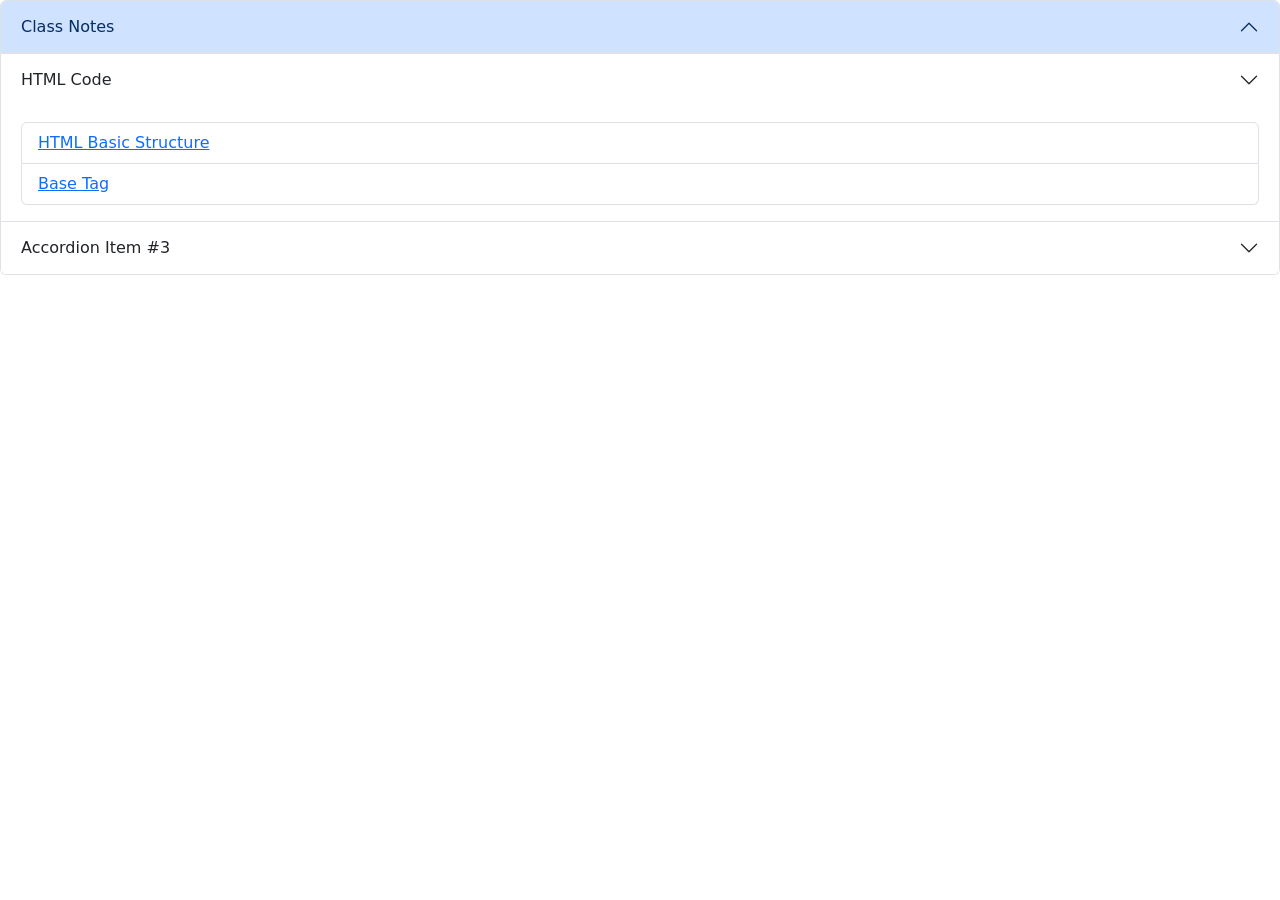
<file: web-design/index.html>
<!DOCTYPE html>
<html lang="en">

<head>
    <meta charset="UTF-8">
    <meta name="viewport" content="width=device-width, initial-scale=1.0">
    <title>LearnAngle - Give Wings to your Learning</title>
    <link href="https://cdn.jsdelivr.net/npm/bootstrap@5.3.5/dist/css/bootstrap.min.css" rel="stylesheet"
        integrity="sha384-SgOJa3DmI69IUzQ2PVdRZhwQ+dy64/BUtbMJw1MZ8t5HZApcHrRKUc4W0kG879m7" crossorigin="anonymous">
</head>

<body>
    <div class="main" class="m-3">

        <div class="accordion">
            <div class="accordion-item">
                <h2 class="accordion-header">
                    <button class="accordion-button" type="button" data-bs-toggle="collapse"
                        data-bs-target="#collapseOne" aria-expanded="true" aria-controls="collapseOne">
                        Class Notes
                    </button>
                </h2>
                <div id="collapseOne" class="accordion-collapse collapse" data-bs-parent="#accordionExample">
                    <div class="accordion-body">
                        <strong>This is the first item's accordion body.</strong> It is shown by default, until the
                        collapse plugin adds the appropriate classes that we use to style each element. These classes
                        control the overall appearance, as well as the showing and hiding via CSS transitions. You can
                        modify any of this with custom CSS or overriding our default variables. It's also worth noting
                        that just about any HTML can go within the <code>.accordion-body</code>, though the transition
                        does limit overflow.
                    </div>
                </div>
            </div>
            <div class="accordion-item">
                <h2 class="accordion-header">
                    <button class="accordion-button collapsed" type="button" data-bs-toggle="collapse"
                        data-bs-target="#collapseTwo" aria-expanded="false" aria-controls="collapseTwo">
                        HTML Code
                    </button>
                </h2>
                <div id="collapseTwo" class="accordion-collapse collapse show" data-bs-parent="#accordionExample">
                    <div class="accordion-body">
                        <ul class="list-group">
                            <li class="list-group-item"><a href="htmlBasicIntroduction.html">HTML Basic Structure</a></li>
                            <li class="list-group-item"><a href="baseTag.html">Base Tag</a></li>
                            <!-- <li class="list-group-item">A third item</li>
                            <li class="list-group-item">A fourth item</li>
                            <li class="list-group-item">And a fifth one</li> -->
                        </ul>
                    </div>
                </div>
            </div>
            <div class="accordion-item">
                <h2 class="accordion-header">
                    <button class="accordion-button collapsed" type="button" data-bs-toggle="collapse"
                        data-bs-target="#collapseThree" aria-expanded="false" aria-controls="collapseThree">
                        Accordion Item #3
                    </button>
                </h2>
                <div id="collapseThree" class="accordion-collapse collapse" data-bs-parent="#accordionExample">
                    <div class="accordion-body">
                        <strong>This is the third item's accordion body.</strong> It is hidden by default, until the
                        collapse plugin adds the appropriate classes that we use to style each element. These classes
                        control the overall appearance, as well as the showing and hiding via CSS transitions. You can
                        modify any of this with custom CSS or overriding our default variables. It's also worth noting
                        that just about any HTML can go within the <code>.accordion-body</code>, though the transition
                        does limit overflow.
                    </div>
                </div>
            </div>
        </div>
    </div>


    <script src="https://cdn.jsdelivr.net/npm/bootstrap@5.3.5/dist/js/bootstrap.bundle.min.js"
        integrity="sha384-k6d4wzSIapyDyv1kpU366/PK5hCdSbCRGRCMv+eplOQJWyd1fbcAu9OCUj5zNLiq"
        crossorigin="anonymous"></script>
</body>

</html>
</file>
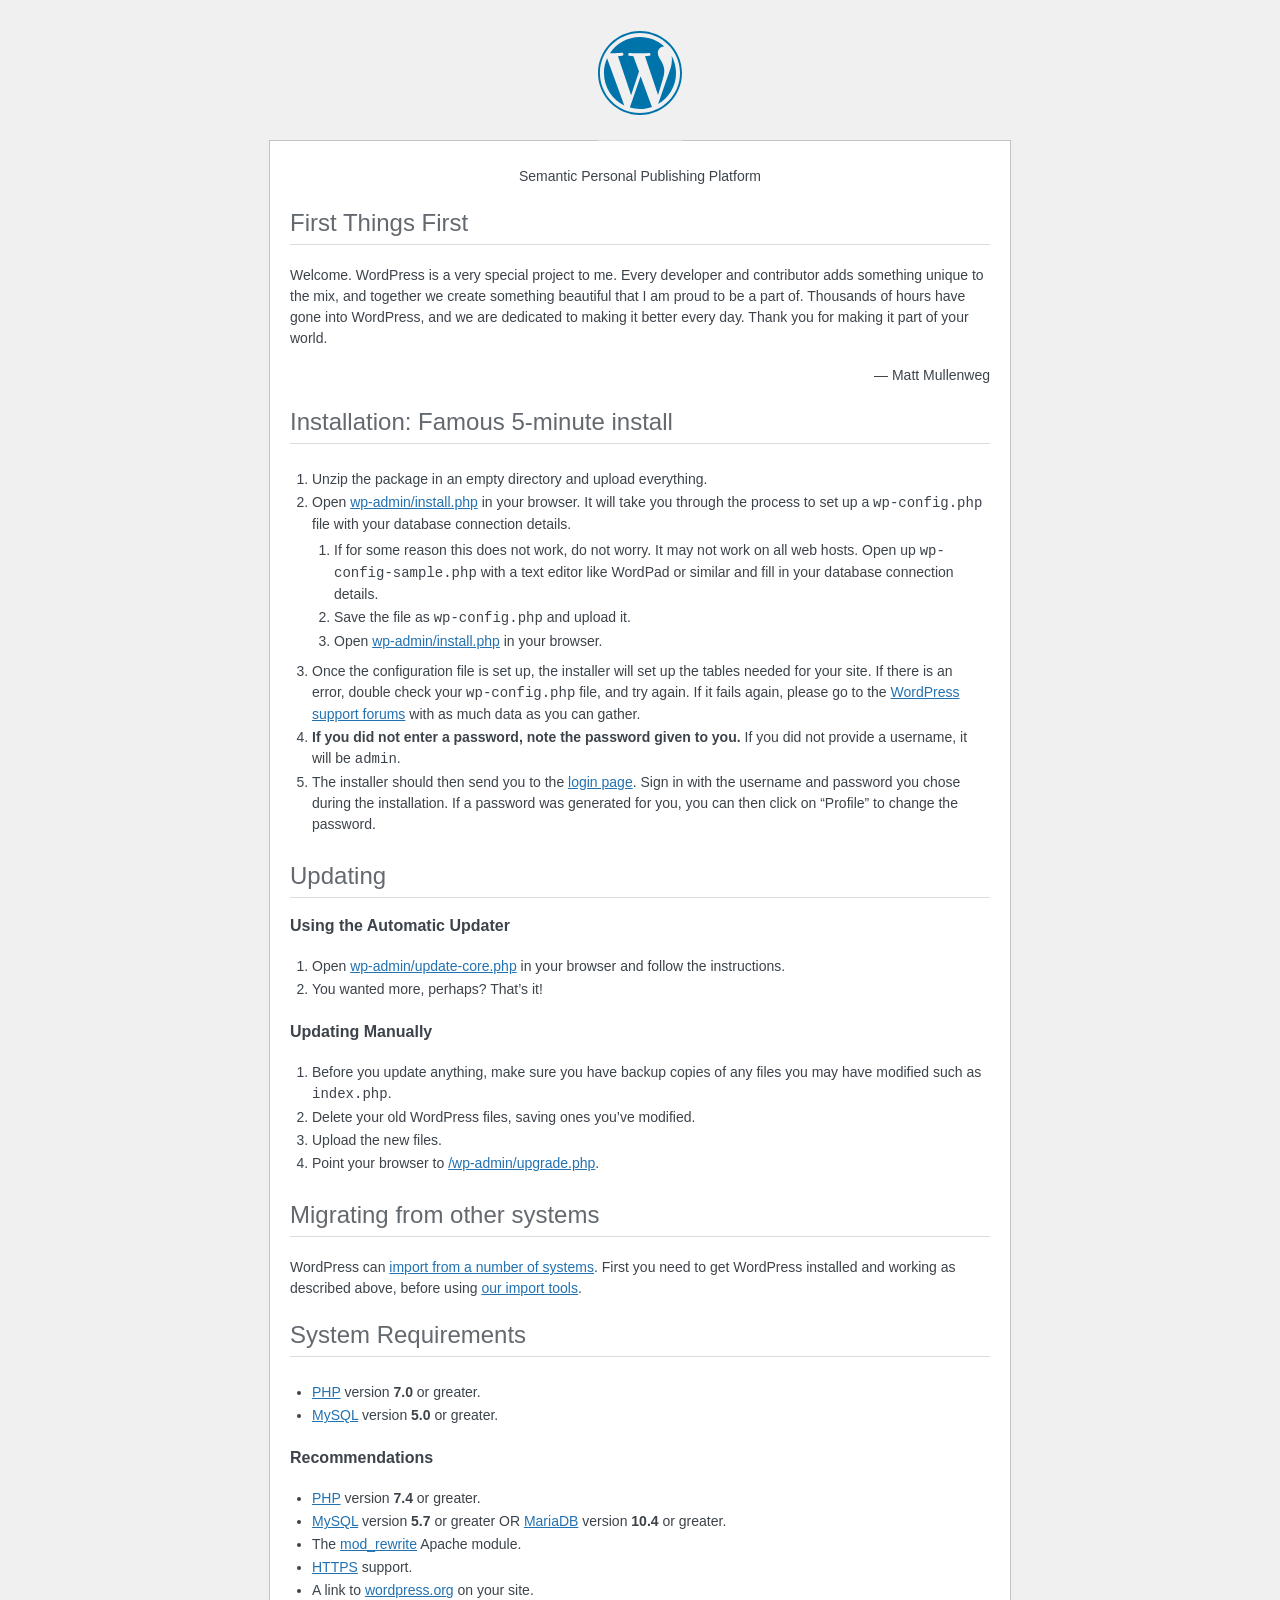
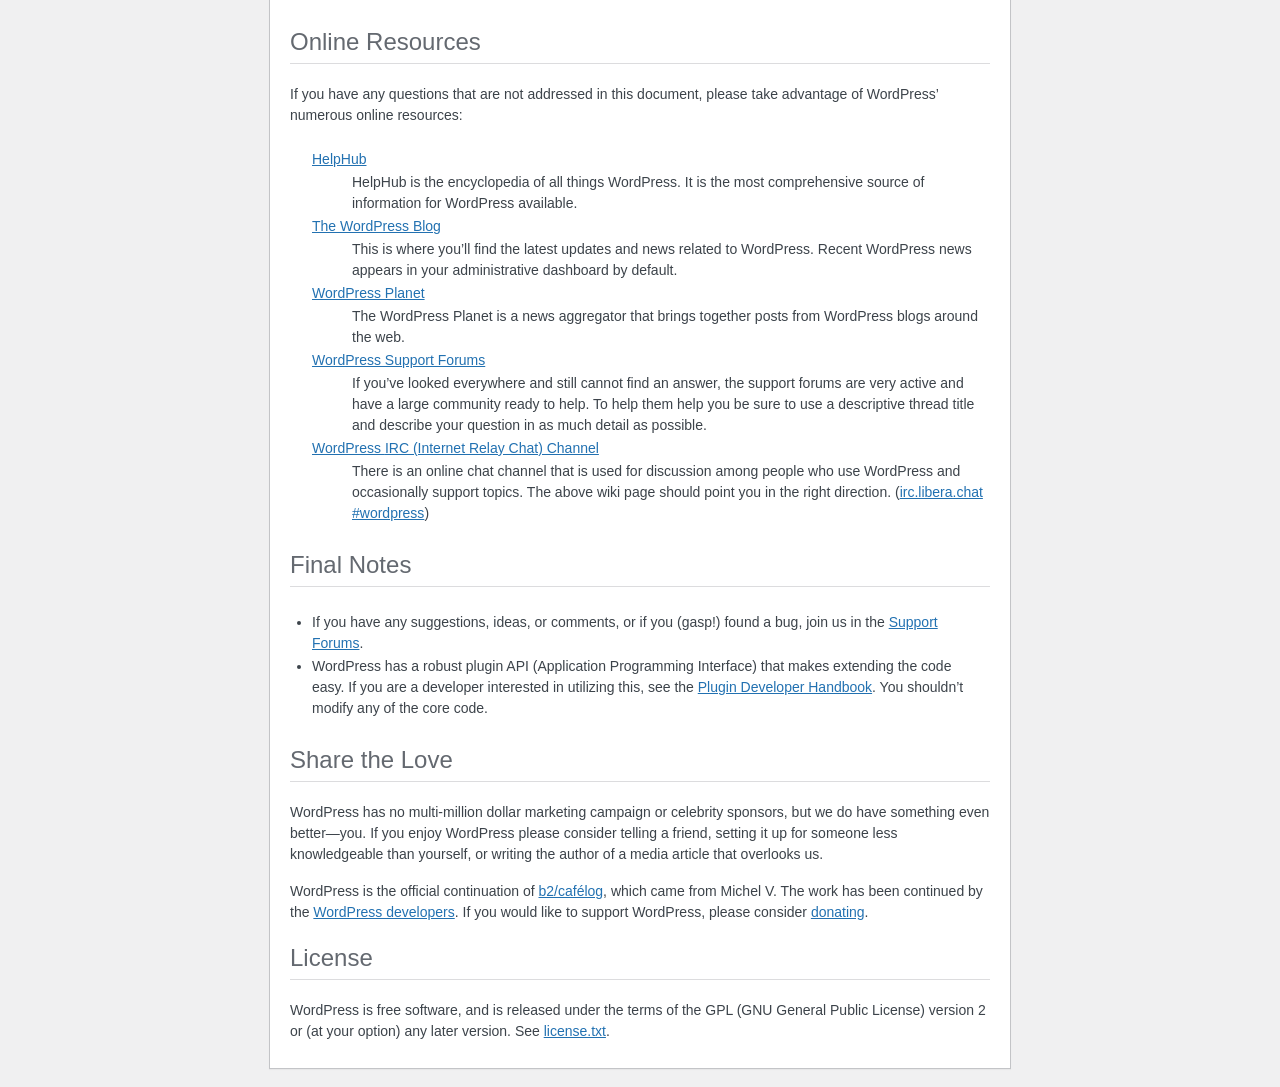
<file: readme.html>
<!DOCTYPE html>
<html lang="en">
<head>
	<meta name="viewport" content="width=device-width" />
	<meta http-equiv="Content-Type" content="text/html; charset=utf-8" />
	<title>WordPress &#8250; ReadMe</title>
	<link rel="stylesheet" href="wp-admin/css/install.css?ver=20100228" type="text/css" />
</head>
<body>
<h1 id="logo">
	<a href="https://wordpress.org/"><img alt="WordPress" src="wp-admin/images/wordpress-logo.png" /></a>
</h1>
<p style="text-align: center">Semantic Personal Publishing Platform</p>

<h2>First Things First</h2>
<p>Welcome. WordPress is a very special project to me. Every developer and contributor adds something unique to the mix, and together we create something beautiful that I am proud to be a part of. Thousands of hours have gone into WordPress, and we are dedicated to making it better every day. Thank you for making it part of your world.</p>
<p style="text-align: right">&#8212; Matt Mullenweg</p>

<h2>Installation: Famous 5-minute install</h2>
<ol>
	<li>Unzip the package in an empty directory and upload everything.</li>
	<li>Open <span class="file"><a href="wp-admin/install.php">wp-admin/install.php</a></span> in your browser. It will take you through the process to set up a <code>wp-config.php</code> file with your database connection details.
		<ol>
			<li>If for some reason this does not work, do not worry. It may not work on all web hosts. Open up <code>wp-config-sample.php</code> with a text editor like WordPad or similar and fill in your database connection details.</li>
			<li>Save the file as <code>wp-config.php</code> and upload it.</li>
			<li>Open <span class="file"><a href="wp-admin/install.php">wp-admin/install.php</a></span> in your browser.</li>
		</ol>
	</li>
	<li>Once the configuration file is set up, the installer will set up the tables needed for your site. If there is an error, double check your <code>wp-config.php</code> file, and try again. If it fails again, please go to the <a href="https://wordpress.org/support/forums/">WordPress support forums</a> with as much data as you can gather.</li>
	<li><strong>If you did not enter a password, note the password given to you.</strong> If you did not provide a username, it will be <code>admin</code>.</li>
	<li>The installer should then send you to the <a href="wp-login.php">login page</a>. Sign in with the username and password you chose during the installation. If a password was generated for you, you can then click on &#8220;Profile&#8221; to change the password.</li>
</ol>

<h2>Updating</h2>
<h3>Using the Automatic Updater</h3>
<ol>
	<li>Open <span class="file"><a href="wp-admin/update-core.php">wp-admin/update-core.php</a></span> in your browser and follow the instructions.</li>
	<li>You wanted more, perhaps? That&#8217;s it!</li>
</ol>

<h3>Updating Manually</h3>
<ol>
	<li>Before you update anything, make sure you have backup copies of any files you may have modified such as <code>index.php</code>.</li>
	<li>Delete your old WordPress files, saving ones you&#8217;ve modified.</li>
	<li>Upload the new files.</li>
	<li>Point your browser to <span class="file"><a href="wp-admin/upgrade.php">/wp-admin/upgrade.php</a>.</span></li>
</ol>

<h2>Migrating from other systems</h2>
<p>WordPress can <a href="https://wordpress.org/documentation/article/importing-content/">import from a number of systems</a>. First you need to get WordPress installed and working as described above, before using <a href="wp-admin/import.php">our import tools</a>.</p>

<h2>System Requirements</h2>
<ul>
	<li><a href="https://secure.php.net/">PHP</a> version <strong>7.0</strong> or greater.</li>
	<li><a href="https://www.mysql.com/">MySQL</a> version <strong>5.0</strong> or greater.</li>
</ul>

<h3>Recommendations</h3>
<ul>
	<li><a href="https://secure.php.net/">PHP</a> version <strong>7.4</strong> or greater.</li>
	<li><a href="https://www.mysql.com/">MySQL</a> version <strong>5.7</strong> or greater OR <a href="https://mariadb.org/">MariaDB</a> version <strong>10.4</strong> or greater.</li>
	<li>The <a href="https://httpd.apache.org/docs/2.2/mod/mod_rewrite.html">mod_rewrite</a> Apache module.</li>
	<li><a href="https://wordpress.org/news/2016/12/moving-toward-ssl/">HTTPS</a> support.</li>
	<li>A link to <a href="https://wordpress.org/">wordpress.org</a> on your site.</li>
</ul>

<h2>Online Resources</h2>
<p>If you have any questions that are not addressed in this document, please take advantage of WordPress&#8217; numerous online resources:</p>
<dl>
	<dt><a href="https://wordpress.org/documentation/">HelpHub</a></dt>
		<dd>HelpHub is the encyclopedia of all things WordPress. It is the most comprehensive source of information for WordPress available.</dd>
	<dt><a href="https://wordpress.org/news/">The WordPress Blog</a></dt>
		<dd>This is where you&#8217;ll find the latest updates and news related to WordPress. Recent WordPress news appears in your administrative dashboard by default.</dd>
	<dt><a href="https://planet.wordpress.org/">WordPress Planet</a></dt>
		<dd>The WordPress Planet is a news aggregator that brings together posts from WordPress blogs around the web.</dd>
	<dt><a href="https://wordpress.org/support/forums/">WordPress Support Forums</a></dt>
		<dd>If you&#8217;ve looked everywhere and still cannot find an answer, the support forums are very active and have a large community ready to help. To help them help you be sure to use a descriptive thread title and describe your question in as much detail as possible.</dd>
	<dt><a href="https://make.wordpress.org/support/handbook/appendix/other-support-locations/introduction-to-irc/">WordPress <abbr>IRC</abbr> (Internet Relay Chat) Channel</a></dt>
		<dd>There is an online chat channel that is used for discussion among people who use WordPress and occasionally support topics. The above wiki page should point you in the right direction. (<a href="https://web.libera.chat/#wordpress">irc.libera.chat #wordpress</a>)</dd>
</dl>

<h2>Final Notes</h2>
<ul>
	<li>If you have any suggestions, ideas, or comments, or if you (gasp!) found a bug, join us in the <a href="https://wordpress.org/support/forums/">Support Forums</a>.</li>
	<li>WordPress has a robust plugin <abbr>API</abbr> (Application Programming Interface) that makes extending the code easy. If you are a developer interested in utilizing this, see the <a href="https://developer.wordpress.org/plugins/">Plugin Developer Handbook</a>. You shouldn&#8217;t modify any of the core code.</li>
</ul>

<h2>Share the Love</h2>
<p>WordPress has no multi-million dollar marketing campaign or celebrity sponsors, but we do have something even better&#8212;you. If you enjoy WordPress please consider telling a friend, setting it up for someone less knowledgeable than yourself, or writing the author of a media article that overlooks us.</p>

<p>WordPress is the official continuation of <a href="https://cafelog.com/">b2/caf&#233;log</a>, which came from Michel V. The work has been continued by the <a href="https://wordpress.org/about/">WordPress developers</a>. If you would like to support WordPress, please consider <a href="https://wordpress.org/donate/">donating</a>.</p>

<h2>License</h2>
<p>WordPress is free software, and is released under the terms of the <abbr>GPL</abbr> (GNU General Public License) version 2 or (at your option) any later version. See <a href="license.txt">license.txt</a>.</p>

</body>
</html>
</file>
<file: wp-admin/css/install.css>
html {
	background: #f0f0f1;
	margin: 0 20px;
}

body {
	background: #fff;
	border: 1px solid #c3c4c7;
	color: #3c434a;
	font-family: -apple-system, BlinkMacSystemFont, "Segoe UI", Roboto, Oxygen-Sans, Ubuntu, Cantarell, "Helvetica Neue", sans-serif;
	margin: 140px auto 25px;
	padding: 20px 20px 10px;
	max-width: 700px;
	-webkit-font-smoothing: subpixel-antialiased;
	box-shadow: 0 1px 1px rgba(0, 0, 0, 0.04);
}

a {
	color: #2271b1;
}

a:hover,
a:active {
	color: #135e96;
}

a:focus {
	color: #043959;
	box-shadow:
		0 0 0 1px #4f94d4,
		0 0 2px 1px rgba(79, 148, 212, 0.8);
}

h1, h2 {
	border-bottom: 1px solid #dcdcde;
	clear: both;
	color: #646970;
	font-size: 24px;
	padding: 0 0 7px;
	font-weight: 400;
}

h3 {
	font-size: 16px;
}

p, li, dd, dt {
	padding-bottom: 2px;
	font-size: 14px;
	line-height: 1.5;
}

code, .code {
	font-family: Consolas, Monaco, monospace;
}

ul, ol, dl {
	padding: 5px 5px 5px 22px;
}

a img {
	border: 0
}
abbr {
	border: 0;
	font-variant: normal;
}

fieldset {
	border: 0;
	padding: 0;
	margin: 0;
}

label {
	cursor: pointer;
}

#logo {
	margin: -130px auto 25px;
	padding: 0 0 25px;
	width: 84px;
	height: 84px;
	overflow: hidden;
	background-image: url(../images/w-logo-blue.png?ver=20131202);
	background-image: none, url(../images/wordpress-logo.svg?ver=20131107);
	background-size: 84px;
	background-position: center top;
	background-repeat: no-repeat;
	color: #3c434a; /* same as login.css */
	font-size: 20px;
	font-weight: 400;
	line-height: 1.3em;
	text-decoration: none;
	text-align: center;
	text-indent: -9999px;
	outline: none;
}

.step {
	margin: 20px 0 15px;
}
.step, th {
	text-align: left;
	padding: 0;
}
.language-chooser.wp-core-ui .step .button.button-large {
	font-size: 14px;
}
textarea {
	border: 1px solid #dcdcde;
	font-family: -apple-system, BlinkMacSystemFont, "Segoe UI", Roboto, Oxygen-Sans, Ubuntu, Cantarell, "Helvetica Neue", sans-serif;
	width: 100%;
	box-sizing: border-box;
}

.form-table {
	border-collapse: collapse;
	margin-top: 1em;
	width: 100%;
}

.form-table td {
	margin-bottom: 9px;
	padding: 10px 20px 10px 0;
	font-size: 14px;
	vertical-align: top
}

.form-table th {
	font-size: 14px;
	text-align: left;
	padding: 10px 20px 10px 0;
	width: 115px;
	vertical-align: top;
}

.form-table code {
	line-height: 1.28571428;
	font-size: 14px;
}

.form-table p {
	margin: 4px 0 0;
	font-size: 11px;
}

.form-table .setup-description {
	margin: 4px 0 0;
	line-height: 1.6;
}

.form-table input {
	line-height: 1.33333333;
	font-size: 15px;
	padding: 3px 5px;
}

.wp-pwd {
	margin-top: 0;
}

.form-table .wp-pwd {
	display: flex;
	column-gap: 4px;
}

.form-table .password-input-wrapper {
	width: 100%;
}

input,
submit {
	font-family: -apple-system, BlinkMacSystemFont, "Segoe UI", Roboto, Oxygen-Sans, Ubuntu, Cantarell, "Helvetica Neue", sans-serif;
}

.form-table input[type=text],
.form-table input[type=email],
.form-table input[type=url],
.form-table input[type=password],
#pass-strength-result {
	width: 100%;
}

.form-table th p {
	font-weight: 400;
}

.form-table.install-success th,
.form-table.install-success td {
	vertical-align: middle;
	padding: 16px 20px 16px 0;
}

.form-table.install-success td p {
	margin: 0;
	font-size: 14px;
}

.form-table.install-success td code {
	margin: 0;
	font-size: 18px;
}

#error-page {
	margin-top: 50px;
}

#error-page p {
	font-size: 14px;
	line-height: 1.28571428;
	margin: 25px 0 20px;
}

#error-page code, .code {
	font-family: Consolas, Monaco, monospace;
}

.message {
	border-left: 4px solid #d63638;
	padding: .7em .6em;
	background-color: #fcf0f1;
}

/* rtl:ignore */
#dbname,
#uname,
#pwd,
#dbhost,
#prefix,
#user_login,
#admin_email,
#pass1,
#pass2 {
	direction: ltr;
}


/* localization */
body.rtl,
.rtl textarea,
.rtl input,
.rtl submit {
	font-family: Tahoma, sans-serif;
}

:lang(he-il) body.rtl,
:lang(he-il) .rtl textarea,
:lang(he-il) .rtl input,
:lang(he-il) .rtl submit {
	font-family: Arial, sans-serif;
}

@media only screen and (max-width: 799px) {
	body {
		margin-top: 115px;
	}
	#logo a {
		margin: -125px auto 30px;
	}
}

@media screen and (max-width: 782px) {

	.form-table {
		margin-top: 0;
	}

	.form-table th,
	.form-table td {
		display: block;
		width: auto;
		vertical-align: middle;
	}

	.form-table th {
		padding: 20px 0 0;
	}

	.form-table td {
		padding: 5px 0;
		border: 0;
		margin: 0;
	}

	textarea,
	input {
		font-size: 16px;
	}

	.form-table td input[type="text"],
	.form-table td input[type="email"],
	.form-table td input[type="url"],
	.form-table td input[type="password"],
	.form-table td select,
	.form-table td textarea,
	.form-table span.description {
		width: 100%;
		font-size: 16px;
		line-height: 1.5;
		padding: 7px 10px;
		display: block;
		max-width: none;
		box-sizing: border-box;
	}

	#pwd {
		padding-right: 2.5rem;
	}

	.wp-pwd #pass1 {
		padding-right: 50px;
	}

	.wp-pwd .button.wp-hide-pw {
		right: 0;
	}

	#pass-strength-result {
		width: 100%;
	}
}

body.language-chooser {
	max-width: 300px;
}

.language-chooser select {
	padding: 8px;
	width: 100%;
	display: block;
	border: 1px solid #dcdcde;
	background: #fff;
	color: #2c3338;
	font-size: 16px;
	font-family: Arial, sans-serif;
	font-weight: 400;
}

.language-chooser select:focus {
	color: #2c3338;
}

.language-chooser select option:hover,
.language-chooser select option:focus {
	color: #0a4b78;
}

.language-chooser .step {
	text-align: right;
}

.screen-reader-input,
.screen-reader-text {
	border: 0;
	clip: rect(1px, 1px, 1px, 1px);
	-webkit-clip-path: inset(50%);
	clip-path: inset(50%);
	height: 1px;
	margin: -1px;
	overflow: hidden;
	padding: 0;
	position: absolute;
	width: 1px;
	word-wrap: normal !important;
}

.spinner {
	background: url(../images/spinner.gif) no-repeat;
	background-size: 20px 20px;
	visibility: hidden;
	opacity: 0.7;
	filter: alpha(opacity=70);
	width: 20px;
	height: 20px;
	margin: 2px 5px 0;
}

.step .spinner {
	display: inline-block;
	vertical-align: middle;
	margin-right: 15px;
}

.button.hide-if-no-js,
.hide-if-no-js {
	display: none;
}

/**
 * HiDPI Displays
 */
@media print,
  (-webkit-min-device-pixel-ratio: 1.25),
  (min-resolution: 120dpi) {

	.spinner {
		background-image: url(../images/spinner-2x.gif);
	}

}
</file>
